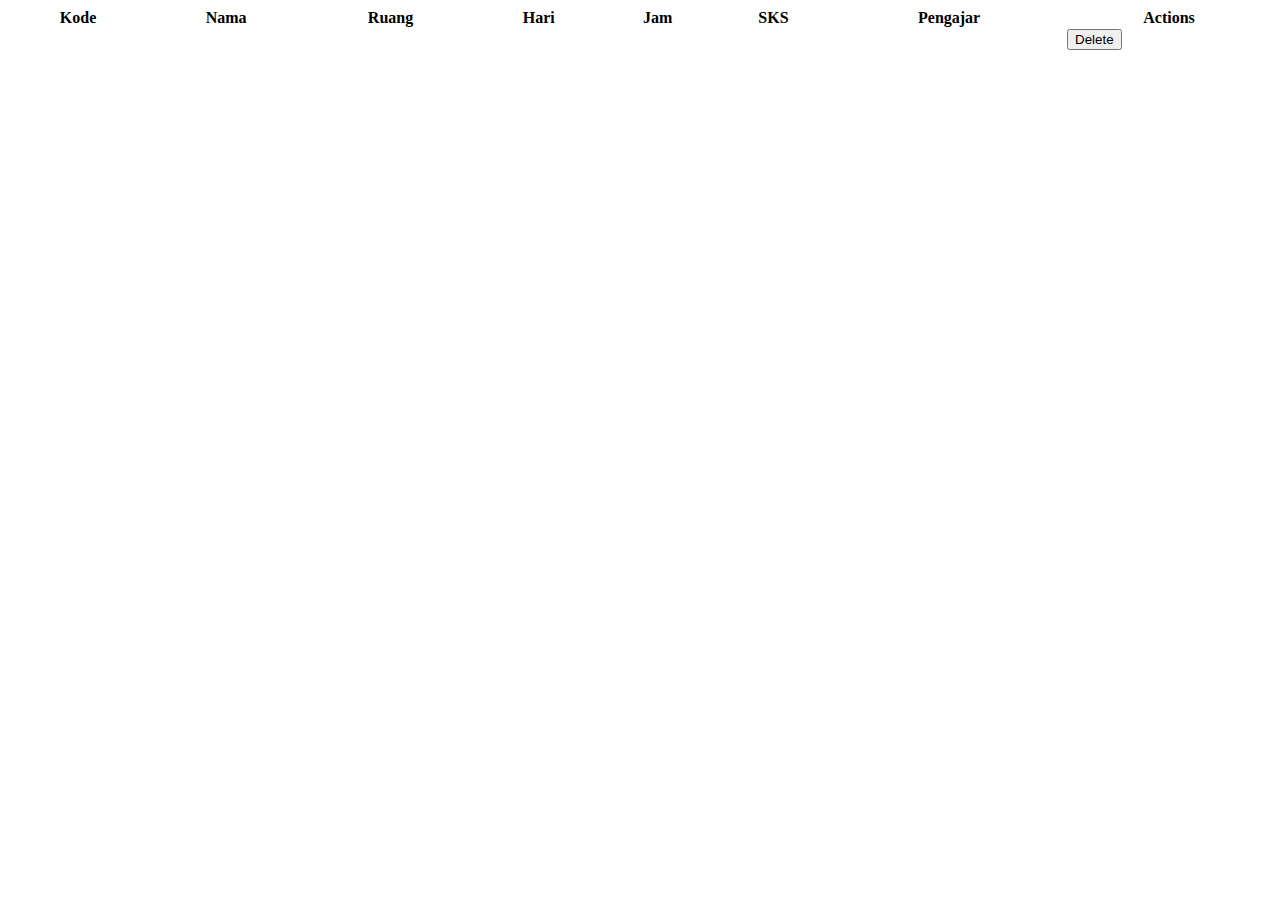
<file: src/main/resources/templates/jadwal.html>
<!DOCTYPE html>
<!--
To change this license header, choose License Headers in Project Properties.
To change this template file, choose Tools | Templates
and open the template in the editor.
-->
<html>
    <head>
        <title>TODO supply a title</title>
        <meta charset="UTF-8">
        <meta name="viewport" content="width=device-width, initial-scale=1.0">
    </head>
    <body>
         <div class="card-body">
                                
                                <div class="table-responsive">
                                    <table class="table table-bordered" id="dataTable" width="100%" cellspacing="0">
                                        <thead>
                                            <tr>
                                                <th>Kode</th>
                                                <th>Nama</th>
                                                <th>Ruang</th>
                                                <th>Hari</th>
                                                <th>Jam</th>
                                                <th>SKS</th>
                                                <th>Pengajar</th>
                                                <th>Actions</th> 
                                            </tr>
                                        </thead>

                                        <tbody>
                                            <tr th:each="sertiff : ${sertiff}" method="GET">
                                                <td th:text="${sertiff.id}"></td>
                                                <td th:text="${sertiff.name}"></td>
                                                <td th:text="${sertiff.room}"></td>
                                                <td th:text="${sertiff.day}"></td>
                                                <td th:text="${sertiff.time}"></td>
                                                <td th:text="${sertiff.teacher}"></td>
                                                <td th:text="${sertiff.quota}"></td>
                                                <td>
                                                    <!--<a th:href="@{'/update/' + ${matkul.id}}">Update</a>-->
                                                    <button th:attr="onclick=|fungsi('${sertiff.id}','${pegawai.id}');|">Delete</button>
                                                </td>
                                            </tr>
                                        </tbody>
                                    </table>
                                </div>
                            </div>
                        </div>
    </body>
</html>
</file>
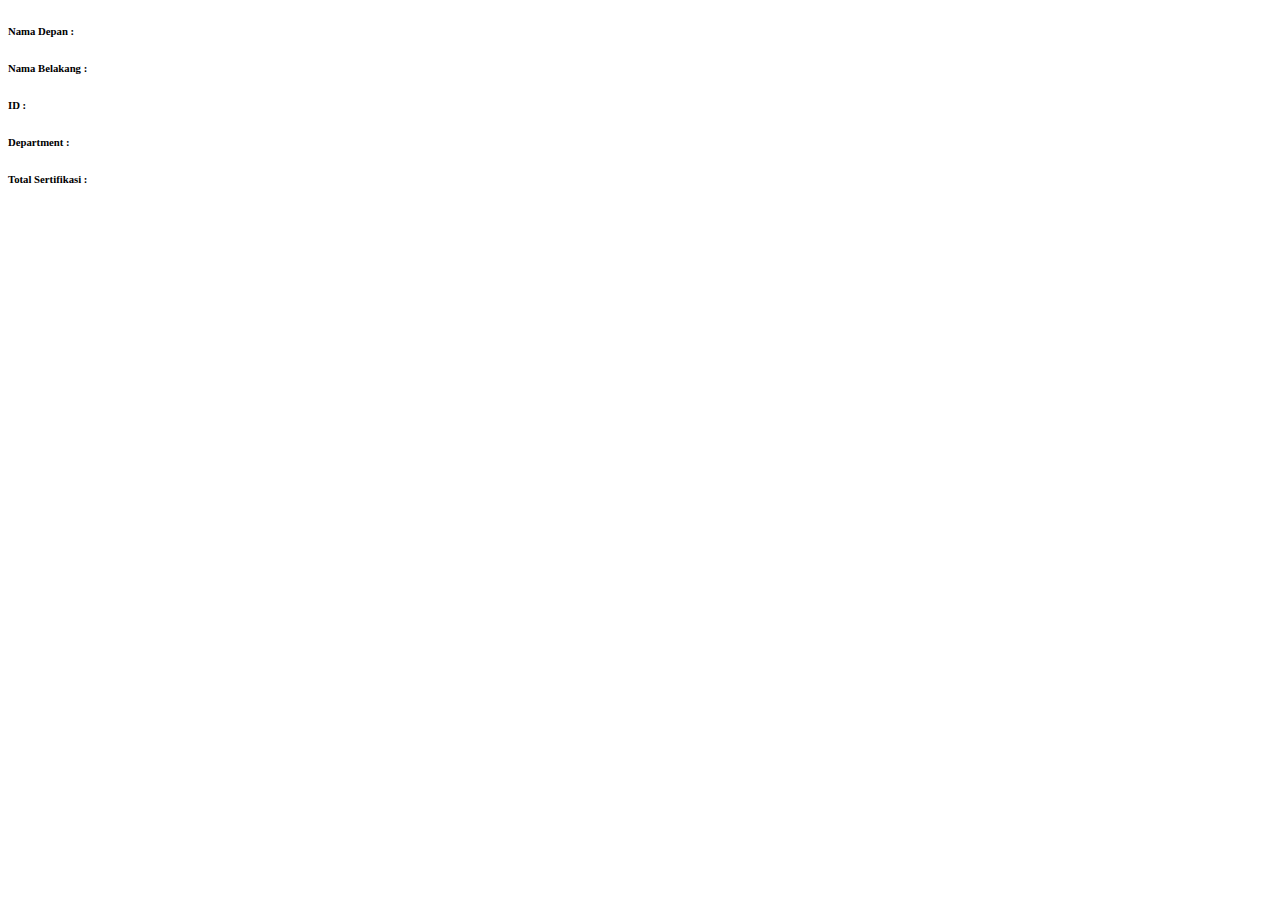
<file: src/main/resources/templates/kip.html>
<!DOCTYPE html>
<!--
To change this license header, choose License Headers in Project Properties.
To change this template file, choose Tools | Templates
and open the template in the editor.
-->
<html>
    <head>
        <title>TODO supply a title</title>
        <meta charset="UTF-8">
        <meta name="viewport" content="width=device-width, initial-scale=1.0">
    </head>
    <body>
        <div>
            <div class="card-header py-3">
                <h6 class="m-0 font-weight-bold text-primary">Nama Depan             :</h6> <h4 th:text="${pegawai.firstName}"></h4>
            </div>
            <div class="card-header py-3">
                <h6 class="m-0 font-weight-bold text-primary">Nama Belakang          :</h6> <h4 th:text="${pegawai.lastName}"></h4>
            </div>
            <div class="card-header py-3">
                <h6 class="m-0 font-weight-bold text-primary">ID                     :</h6><h4 th:text="${pegawai.id}"></h4>
            </div>
            <div class="card-header py-3">
                <h6 class="m-0 font-weight-bold text-primary">Department             :</h6><h4 th:text="${pegawai.department.name}"></h4>
            </div>
            <div class="card-header py-3">
                <h6 class="m-0 font-weight-bold text-primary">Total Sertifikasi      :</h6><h4 th:text="${total}"></h4>
            </div>
        </div>
    </body>
</html>
</file>
